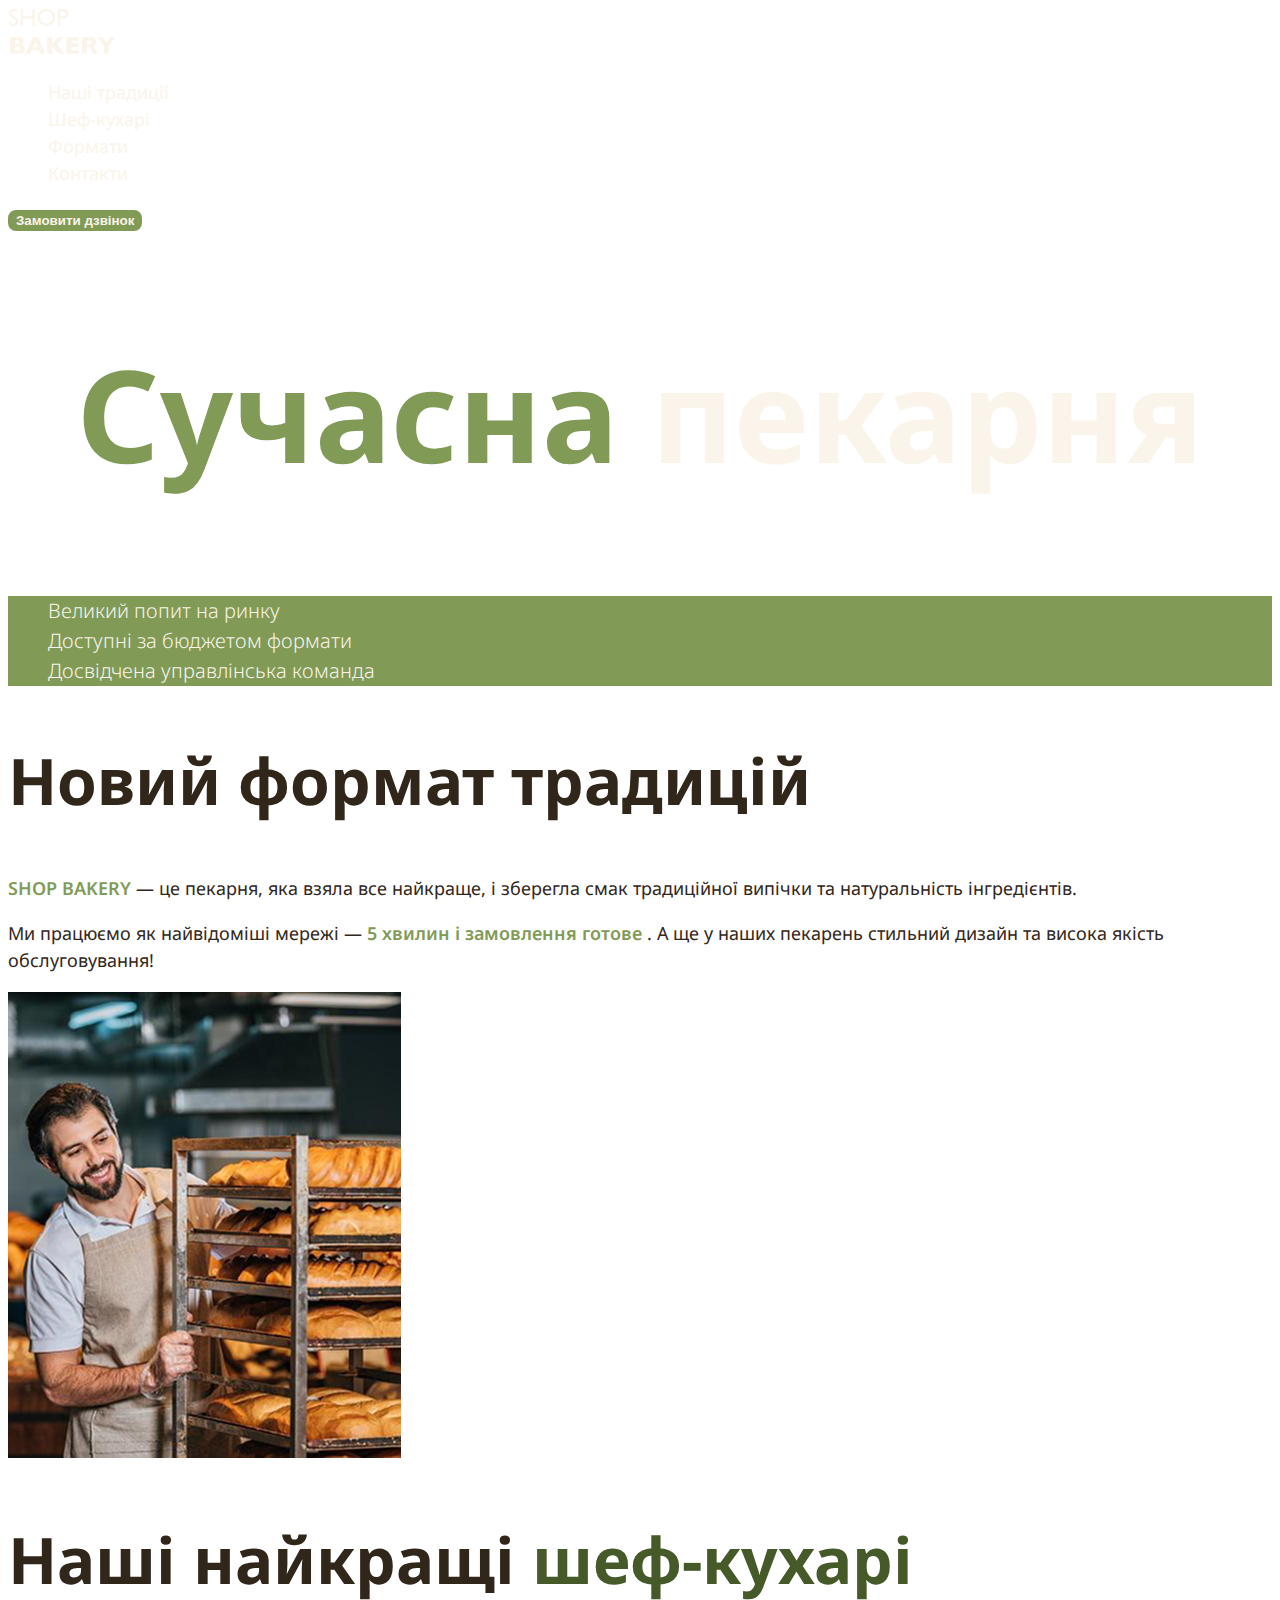
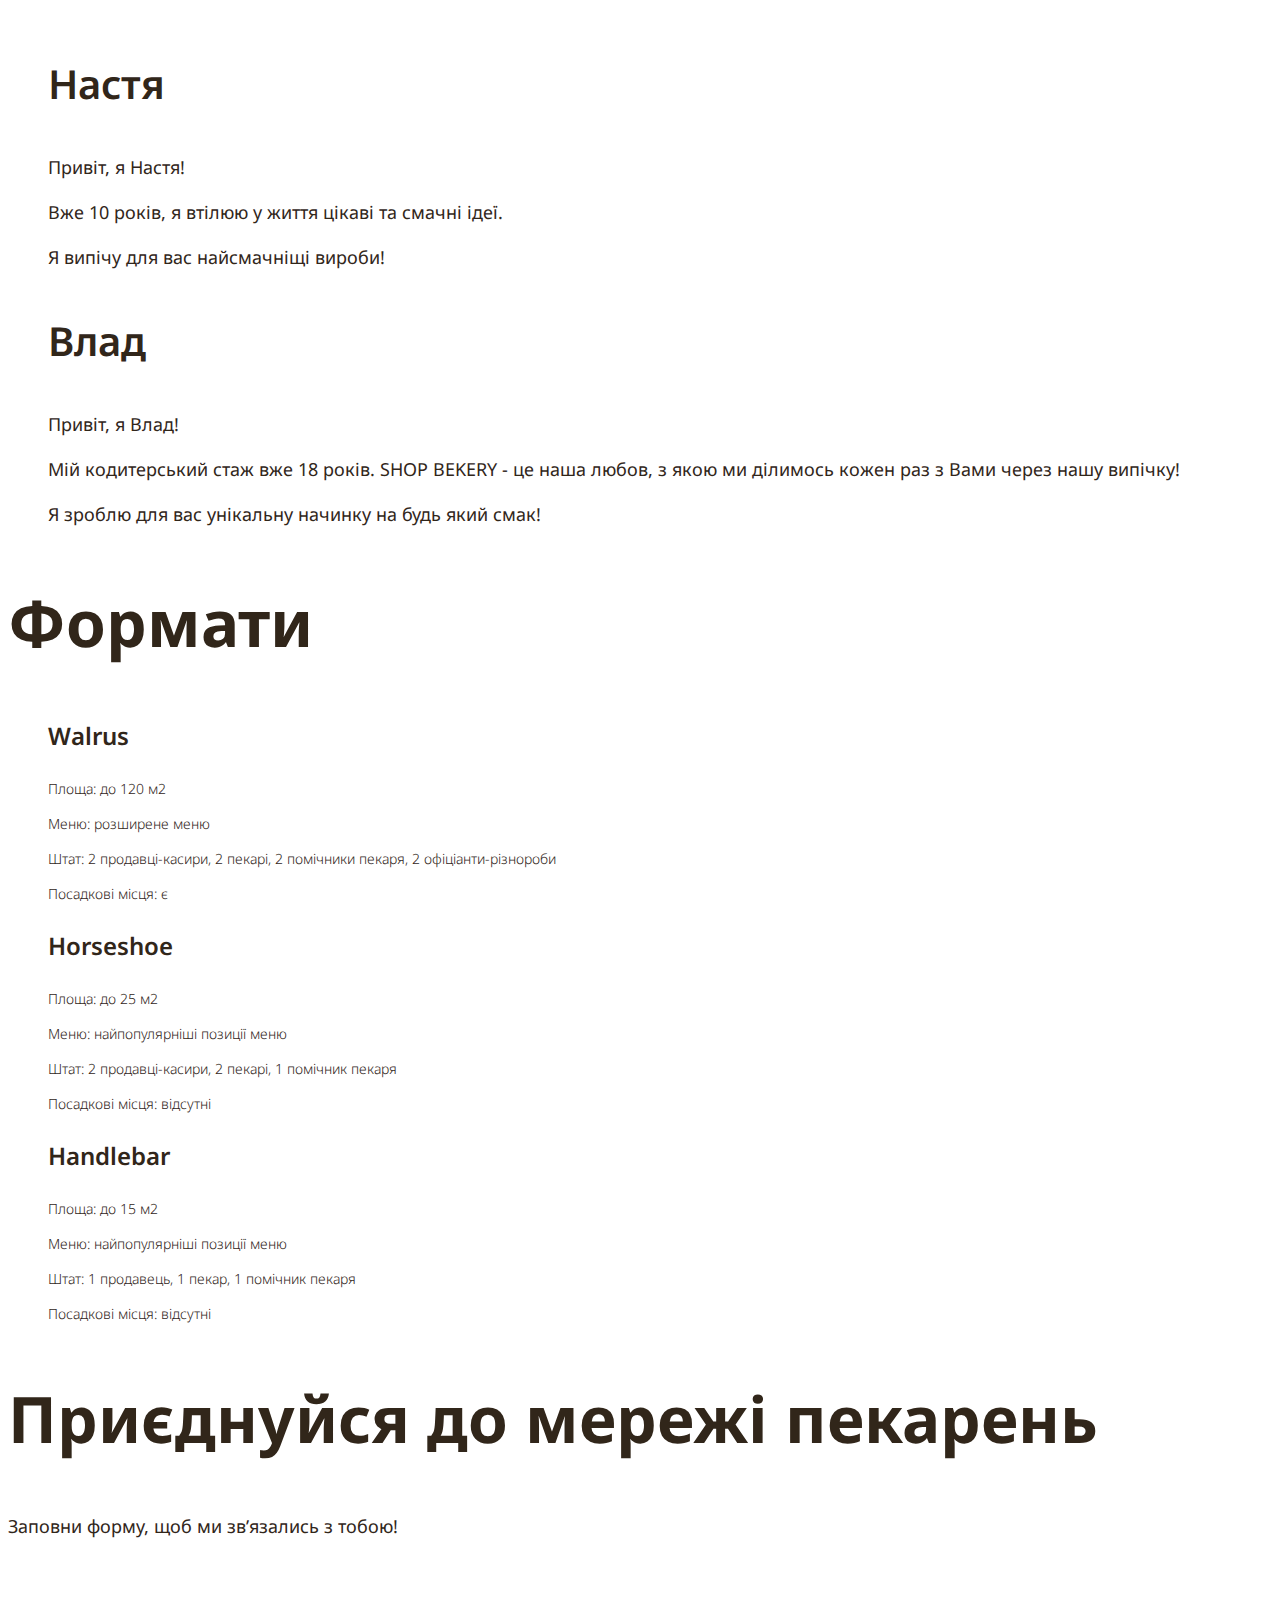
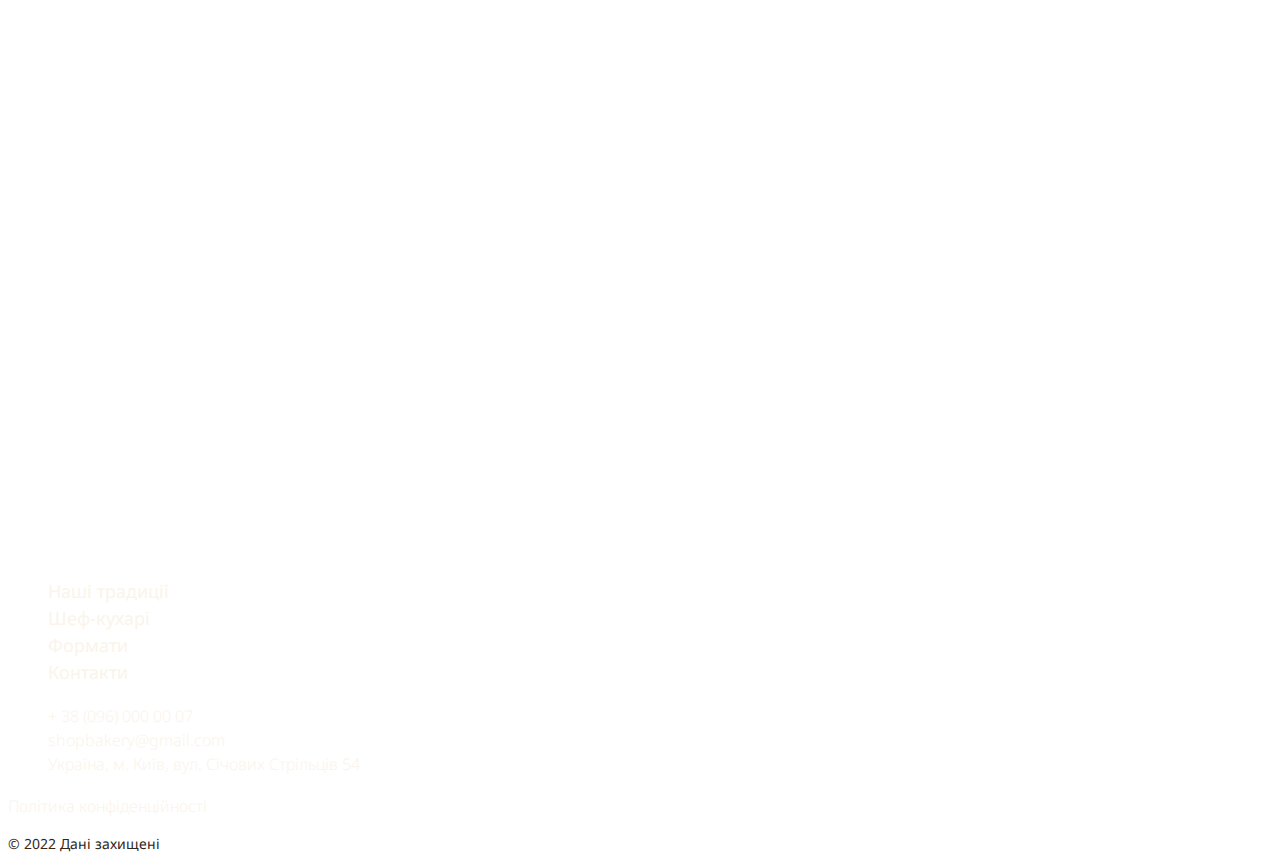
<file: index.html>
<!DOCTYPE html>
<html lang="uk">
  <head>
    <meta charset="UTF-8" />
    <meta name="viewport" content="width=device-width, initial-scale=1.0" />
    <title>Сучасна пекарня</title>
    <!-- Fonts -->
    <!-- <link rel="preconnect" href="https://fonts.googleapis.com" />
    <link rel="preconnect" href="https://fonts.gstatic.com" crossorigin />
    <link
      href="https://fonts.googleapis.com/css2?family=Noto+Sans:ital,wdth,wght@0,62.5..100,100..900;1,62.5..100,100..900&display=swap"
      rel="stylesheet"
    /> -->
    <!-- Fonts -->
    <link rel="stylesheet" href="./css/styles.css" />
  </head>
  <body>
    <!-- <dl>
      <dt>VS Code</dt>
      <dd>Редактор коду</dd>
      <dt>Figma</dt>
      <dd>Графічний редактор</dd>
    </dl>
    
    dl - це список визначень. використовуємо, коли маємо великий перелік визначень :)
    
    -->
    <header>
      <nav>
        <a href="./index.html">
          <img src="./images/logo.svg" alt="Логотип «Сучасної пекарні»" />
        </a>
        <!-- nav  - це частина семантики. тут навішація, кошик і тд -->
        <!-- logo and menu -->
        <ul>
          <!-- для посилання можна встановити атрибут "target="_blank"", який буде відкривати це посилання у новій вкладці -->
          <li><a class="link" href="#traditions-section">Наші традиції</a></li>
          <!-- href="#traditions-section" - переносить нас на секцію з таким самим id - id="traditions-section". як відкрити іншу сторінку, я поки хз, але якшо там прописати "./test.html" - то воно переносить на цю адресу. може це і вірно -->
          <li><a class="link" href="#chefs-section">Шеф-кухарі</a></li>
          <li><a class="link" href="#formats-section">Формати</a></li>
          <li><a class="link" href="#contact-section">Контакти</a></li>
        </ul>
      </nav>
      <button class="button" type="button">Замовити дзвінок</button>
      <!-- submit - якщо ця кнопка не просто змінює тему, чи вікриває статус-бар, а відправляє дані на сервер, наприклад. в випадку, якшо вона вікриває статус-бар, чи змінює тему сайту, або відкриває інше вікно - type="button" -->
      <!-- button "Замовити дзвінок" -->
    </header>
    <main>
      <section class="main-section">
        <!-- секція - це окремі блоки сайту -->
        <h1 class="hero-title" id="main-title">
          <span class="accent">Сучасна</span> пекарня
        </h1>

        <!-- hero - у розробці так помічають головну секцію -->

        <!-- span - виключно для додаткової стилізації -->

        <!-- class - додаємо, щоб застосувати правило css саме до цього елементу -->
        <!-- id - атрибут "ідентифікатор". задають для реалізації посилань, або для java script. для css майже не використовують -->
        <!-- h1 - це головний і найбільший заголовок. він може бути лише один. найбільший - це не про розмір, а про семантику.
       
      у кожній секції має бути заголовок -->
      </section>

      <section id="traditions-section">
        <ul class="advantages-list">
          <li class="advantages-item">Великий попит на ринку</li>
          <li class="advantages-item">Доступні за бюджетом формати</li>
          <li class="advantages-item">Досвідчена управлінська команда</li>
        </ul>
        <h2 class="section-title">Новий формат традицій</h2>
        <p class="traditions-text">
          <span class="brand-uppercase">shop bakery</span> — це пекарня, яка
          взяла все найкраще, і зберегла смак традиційної випічки та
          натуральність інгредієнтів.
        </p>

        <p class="traditions-text">
          Ми працюємо як найвідоміші мережі —
          <span class="brand">5 хвилин і замовлення готове</span> . А ще у наших
          пекарень стильний дизайн та висока якість обслуговування!
        </p>
        <img
          src="./images/пацанюра.jpg"
          alt="Мужчина-пекар, посміхається та задивляється на батони"
        />
      </section>

      <section id="chefs-section">
        <h2 class="section-title">
          Наші найкращі <span class="accent">шеф-кухарі</span>
        </h2>
        <ul>
          <li>
            <article>
              <h3 class="chef-title">Настя</h3>
              <p>Привіт, я Настя!</p>
              <p>Вже 10 років, я втілюю у життя цікаві та смачні ідеї.</p>
              <p>Я випічу для вас найсмачніщі вироби!</p>
            </article>
          </li>
          <li>
            <article>
              <h3 class="chef-title">Влад</h3>
              <p>Привіт, я Влад!</p>
              <p>
                Мій кодитерський стаж вже 18 років. SHOP BEKERY - це наша любов,
                з якою ми ділимось кожен раз з Вами через нашу випічку!
              </p>
              <p>Я зроблю для вас унікальну начинку на будь який смак!</p>
            </article>
          </li>
        </ul>

        <!-- артикл - це елемент, який можуть повторно використовувати на сайті: картка товару, посилання на працівника і тд.
         
        "тег*2" - одразу додає два теги, чи стільки, скільки укажеш -->
      </section>

      <section id="formats-section">
        <h2 class="section-title">Формати</h2>
        <!-- якщо основна мова, як зараз, стоїть українська, то в тих випадках, коли будь який текст іншої мови, йому обовʼязково треба прописати "lang=en" - якшо англійська. мову треба прописувати, щоб сайт міг запропонувати переклад, якшо потрібно -->
        <ul>
          <li>
            <article>
              <h3 class="format-title" lang="en">Walrus</h3>
              <div class="format-text">
                <p>Площа: до 120 м2</p>
                <p>Меню: розширене меню</p>
                <p>
                  Штат: 2 продавці-касири, 2 пекарі, 2 помічники пекаря, 2
                  офіціанти-різнороби
                </p>
                <p>Посадкові місця: є</p>
              </div>
            </article>
          </li>
          <li>
            <article>
              <h3 class="format-title" lang="en">Horseshoe</h3>
              <div class="format-text">
                <p>Площа: до 25 м2</p>
                <p>Меню: найпопулярніші позиції меню</p>
                <p>Штат: 2 продавці-касири, 2 пекарі, 1 помічник пекаря</p>
                <p>Посадкові місця: відсутні</p>
              </div>
            </article>
          </li>
          <li>
            <article>
              <h3 class="format-title" lang="en">Handlebar</h3>
              <div class="format-text">
                <p>Площа: до 15 м2</p>
                <p>Меню: найпопулярніші позиції меню</p>
                <p>Штат: 1 продавець, 1 пекар, 1 помічник пекаря</p>
                <p>Посадкові місця: відсутні</p>
              </div>
            </article>
          </li>
        </ul>
      </section>

      <section id="contact-section">
        <h2 class="section-title">Приєднуйся до мережі пекарень</h2>
        <p>Заповни форму, щоб ми звʼязались з тобою!</p>
        <iframe
          src="https://www.google.com/maps/embed?pb=!1m18!1m12!1m3!1d2540.1636289098733!2d30.4912733!3d50.4566776!2m3!1f0!2f0!3f0!3m2!1i1024!2i768!4f13.1!3m3!1m2!1s0x40d4ce637c006b2d%3A0xaf86385f19996ff0!2z0YPQuy4g0KHQtdGH0LXQstGL0YUg0KHRgtGA0LXQu9GM0YbQvtCyLCA1NCwg0JrQuNC10LIsIDAyMDAw!5e0!3m2!1sru!2sua!4v1756280746298!5m2!1sru!2sua"
          width="603"
          height="595"
          style="border: 0"
          allowfullscreen=""
          loading="lazy"
          referrerpolicy="no-referrer-when-downgrade"
        ></iframe>
      </section>
    </main>
    <footer>
      <nav>
        <a href="#">
          <!-- logo -->
        </a>
        <ul>
          <li><a class="link" href="#" target="_blank">Наші традиції</a></li>
          <!-- target - для того, щоб посилання відкривалося у окремому вікні -->
          <li><a class="link" href="#">Шеф-кухарі</a></li>
          <li><a class="link" href="#">Формати</a></li>
          <li><a class="link" href="#">Контакти</a></li>
        </ul>
      </nav>
      <address>
        <!-- цей тег спеціально для адреси, чи іншої інфо про власника сайту -->
        <ul class="adress-link">
          <li>
            <a href="tel:+380960000007" target="_blank">+ 38 (096) 000 00 07</a>
          </li>
          <li>
            <a href="mailto:shopbakery@gmail.com" target="_blank"
              >shopbakery@gmail.com</a
            >
          </li>
          <li>
            <a href="https://share.google/u3tz1lBe3rm2o63J9" target="_blank"
              >Україна, м. Київ, вул. Січових Стрільців 54</a
            >
          </li>
          <li>
            <a href="#">
              <!-- facebook logo -->
            </a>
          </li>
          <li>
            <a href="#">
              <!-- insta logo -->
            </a>
          </li>
        </ul>
        <a class="adress-link" href="#" target="_blank"
          >Політика конфіденційності</a
        >
        <p class="adress-copyright">&copy; 2022 Дані захищені</p>
      </address>
    </footer>
  </body>
</html>
</file>
<file: css/styles.css>
/* noto-sans-100 - cyrillic_cyrillic-ext_latin */
@font-face {
  font-display: swap; /* Check https://developer.mozilla.org/en-US/docs/Web/CSS/@font-face/font-display for other options. */
  font-family: "Noto Sans";
  font-style: normal;
  font-weight: 100;
  src: url("../fonts/noto-sans-v41-cyrillic_cyrillic-ext_latin-100.woff2")
    format("woff2"); /* Chrome 36+, Opera 23+, Firefox 39+, Safari 12+, iOS 10+ */
}
/* noto-sans-200 - cyrillic_cyrillic-ext_latin */
@font-face {
  font-display: swap; /* Check https://developer.mozilla.org/en-US/docs/Web/CSS/@font-face/font-display for other options. */
  font-family: "Noto Sans";
  font-style: normal;
  font-weight: 200;
  src: url("../fonts/noto-sans-v41-cyrillic_cyrillic-ext_latin-200.woff2")
    format("woff2"); /* Chrome 36+, Opera 23+, Firefox 39+, Safari 12+, iOS 10+ */
}
/* noto-sans-300 - cyrillic_cyrillic-ext_latin */
@font-face {
  font-display: swap; /* Check https://developer.mozilla.org/en-US/docs/Web/CSS/@font-face/font-display for other options. */
  font-family: "Noto Sans";
  font-style: normal;
  font-weight: 300;
  src: url("../fonts/noto-sans-v41-cyrillic_cyrillic-ext_latin-300.woff2")
    format("woff2"); /* Chrome 36+, Opera 23+, Firefox 39+, Safari 12+, iOS 10+ */
}
/* noto-sans-regular - cyrillic_cyrillic-ext_latin */
@font-face {
  font-display: swap; /* Check https://developer.mozilla.org/en-US/docs/Web/CSS/@font-face/font-display for other options. */
  font-family: "Noto Sans";
  font-style: normal;
  font-weight: 400;
  src: url("../fonts/noto-sans-v41-cyrillic_cyrillic-ext_latin-regular.woff2")
    format("woff2"); /* Chrome 36+, Opera 23+, Firefox 39+, Safari 12+, iOS 10+ */
}
/* noto-sans-500 - cyrillic_cyrillic-ext_latin */
@font-face {
  font-display: swap; /* Check https://developer.mozilla.org/en-US/docs/Web/CSS/@font-face/font-display for other options. */
  font-family: "Noto Sans";
  font-style: normal;
  font-weight: 500;
  src: url("../fonts/noto-sans-v41-cyrillic_cyrillic-ext_latin-500.woff2")
    format("woff2"); /* Chrome 36+, Opera 23+, Firefox 39+, Safari 12+, iOS 10+ */
}
/* noto-sans-600 - cyrillic_cyrillic-ext_latin */
@font-face {
  font-display: swap; /* Check https://developer.mozilla.org/en-US/docs/Web/CSS/@font-face/font-display for other options. */
  font-family: "Noto Sans";
  font-style: normal;
  font-weight: 600;
  src: url("../fonts/noto-sans-v41-cyrillic_cyrillic-ext_latin-600.woff2")
    format("woff2"); /* Chrome 36+, Opera 23+, Firefox 39+, Safari 12+, iOS 10+ */
}
/* noto-sans-700 - cyrillic_cyrillic-ext_latin */
@font-face {
  font-display: swap; /* Check https://developer.mozilla.org/en-US/docs/Web/CSS/@font-face/font-display for other options. */
  font-family: "Noto Sans";
  font-style: normal;
  font-weight: 700;
  src: url("../fonts/noto-sans-v41-cyrillic_cyrillic-ext_latin-700.woff2")
    format("woff2"); /* Chrome 36+, Opera 23+, Firefox 39+, Safari 12+, iOS 10+ */
}
/* noto-sans-800 - cyrillic_cyrillic-ext_latin */
@font-face {
  font-display: swap; /* Check https://developer.mozilla.org/en-US/docs/Web/CSS/@font-face/font-display for other options. */
  font-family: "Noto Sans";
  font-style: normal;
  font-weight: 800;
  src: url("../fonts/noto-sans-v41-cyrillic_cyrillic-ext_latin-800.woff2")
    format("woff2"); /* Chrome 36+, Opera 23+, Firefox 39+, Safari 12+, iOS 10+ */
}
/* noto-sans-900 - cyrillic_cyrillic-ext_latin */
@font-face {
  font-display: swap; /* Check https://developer.mozilla.org/en-US/docs/Web/CSS/@font-face/font-display for other options. */
  font-family: "Noto Sans";
  font-style: normal;
  font-weight: 900;
  src: url("../fonts/noto-sans-v41-cyrillic_cyrillic-ext_latin-900.woff2")
    format("woff2"); /* Chrome 36+, Opera 23+, Firefox 39+, Safari 12+, iOS 10+ */
}

/* CSS-змінні. Сюди покладемо значення, яке будемо використовувати багато разів. Робимо псевдоклас :root (або можна html, але вони різні за вагою). Частіше всього сюди кладуть колір. Можливо це правильно по синтаксису, але можна виділити потрібне слово, натиснути cmd+shift+l і вс код виділить всі такі ж самі слова.

Коротше треба всюди писати var(--color-brand-light)

Також може називатися - costum properties

Урок 6 - 1:16:05 - охі жопа))
*/

:root {
  --color-primary-dark: #31261a;
  --color-primary-light: #faf4ea;
  --color-brand-light: #819b57;
  --color-brand-dark: #465929;
}

/* Global/Base styles */

body {
  color: var(--color-primary-dark);
  font-family: "noto sans", sans-serif;
  font-size: 18px;
  font-weight: 400;
  line-height: 1.5;

  /* І тепер весь текст одного кольору, і не потрібно редагувати кожну секцію */
}

a {
  font-style: normal;
}

ul {
  list-style-type: none;
  /* цим правилом прибираємо кружечки у <li>. також їх можна замінити на інші значки */
}

/* /// */

/* [type] {
  /* . - щоб дати зрозуміти браузеру, що це елемент з селектором "клас". їх використовують частіше всього. # - для id */
/* [] - для використання атрибуту як селектора. наприклад [type]/[type='button']. але це цілях саморозвитку. так майже ніколи не роблять. частіше використовують class */

/* 0:22:10 - у відео номер "6", Діма розказує, як використовують атрибут disabled, який робить елемент неактивним // 
  border: 4px solid rgb(228, 11, 11);} */

/*.main-section > h1 {

/* через > звертаюся до конкретного дочірнього елементу в батьківському елементі //

  color: blue;} */

/* нижче, всі button, які змінив на btton - приклади, щоб не робити багато тексту в коментарях, і щоб воно не діяло ні на які елементи */

/* /// */

/* button */

.button {
  color: var(--color-primary-light);
  background-color: var(--color-brand-light);
  border: 2px solid var(--color-brand-light);
  border-radius: 8px;
  cursor: pointer;
  font-weight: 600;
  /* cursor - зміна вигляду курсору при наведенні на елемент */
}

.button:hover {
  /* hover - зміна при наведенні. частіше всього для кнопок та посилань */
  color: var(--color-brand-dark);
  background-color: transparent;
  /* transparent - для прозорого фону */
}

/* /// */

.btton:focus {
  /* focus - зміна стану при фокусуванні з миші (при натисканні) чи клавіатури (tab). частіше застосовують на полях вводу: натискаємо на поле вводу, уводимо курсор з поля, але воне все ще активне, зміни будуть застосовуватися у цьому полі. наглядний приклад - поле вводу у браузері. його стан змінюється при наведенні та при "активації" поля */
  color: #465929;
  background-color: pink;
}

.btton:active {
  /* active - зміни при кліку. часто для кнопок. */
  color: yellow;
}

/* /// */

/* КАСКАДНІСТЬ - хто останній, той і виграє! Це механізм, який регулює, яке саме CSS-правило із декількох однакових заданих буде застосовуватися. Якщо стоїть правило color звластивістю red; в потім, наприклад нижче, ще один селектор з правилом color, а властивістю вже green; - то засосується green, бо воно останнє. Якшо правила різні (десь color, десь background-colo) - то вони просто перемішаються і застосуються обидва */

/* СПЕЦИФІЧНІСТЬ - вага селектора, що обчислюється браузером.

Якщо окрім классу вказати тип елементу (button, div and etc.; навіть можна ще й атрибут додати, але таку купу рідко роблять), то він буде пріорітетнішим: button.button[attribute] {...}, бо, тупо важчий, ніж просто ".button".

ВАЖЛИВО: якщо писати з пробілом "header .button" - це означає, що кнопка лежить всередині header, якщо "header.button" - значить, що на "header" - стоїть клас "button"
*/

/* НАСЛІДУВАННЯ - механізм, за яким певні властивості наслідуються нащадками від предків. Стосується тільки властивостей оформлення тексту. */

/* /// */

/* link */

.link {
  color: var(--color-primary-light);
  text-decoration: none;
}

.link:hover {
  color: var(--color-brand-light);
  font-weight: 600;
}

/* hero section */

.hero-title {
  color: var(--color-primary-light);
  text-align: center;
  font-size: 128px;
  font-weight: 700;
  /* font-weight - пишу 700, бо дизайнер дибіл. У фігмі пише, що вага 900, хоча візуально, для цього шрифту, це вага 700, тому залишаю так. */
}

.hero-title .accent {
  color: var(--color-brand-light);
}

/* advantages section */

.advantages-item {
  font-size: 20px;
  font-weight: 300;
}

.advantages-list {
  color: var(--color-primary-light);
  background-color: var(--color-brand-light);
}

.section-title {
  font-size: 64px;
  line-height: 1.3;
}

.section-title .accent {
  color: var(--color-brand-dark);
}

/* Traditions Section */
.traditions-text .brand-uppercase {
  color: var(--color-brand-light);
  text-transform: uppercase;
  font-weight: 600;
}

.traditions-text .brand {
  color: var(--color-brand-light);
  font-weight: 600;
}

/* Chef Section */

.chef-title {
  font-size: 40px;
  font-weight: 600;
}

/* Formats Section */

.format-title {
  font-size: 24px;
  font-weight: 600;
}

.format-text {
  font-size: 14px;
  font-weight: 300;
}

/* Footer */

.adress-link a {
  color: var(--color-primary-light);
  font-size: 16px;
  font-weight: 300;
  text-decoration: none;
}

.adress-link a:hover {
  color: var(--color-brand-light);
  font-size: 16px;
  font-weight: 300;
}

.adress-link {
  color: var(--color-primary-light);
  font-size: 16px;
  font-weight: 300;
  text-decoration: none;
}

.adress-link:hover {
  color: var(--color-brand-light);
  font-size: 16px;
  font-weight: 300;
}

.adress-copyright {
  font-size: 14px;
  font-style: normal;
}
</file>
